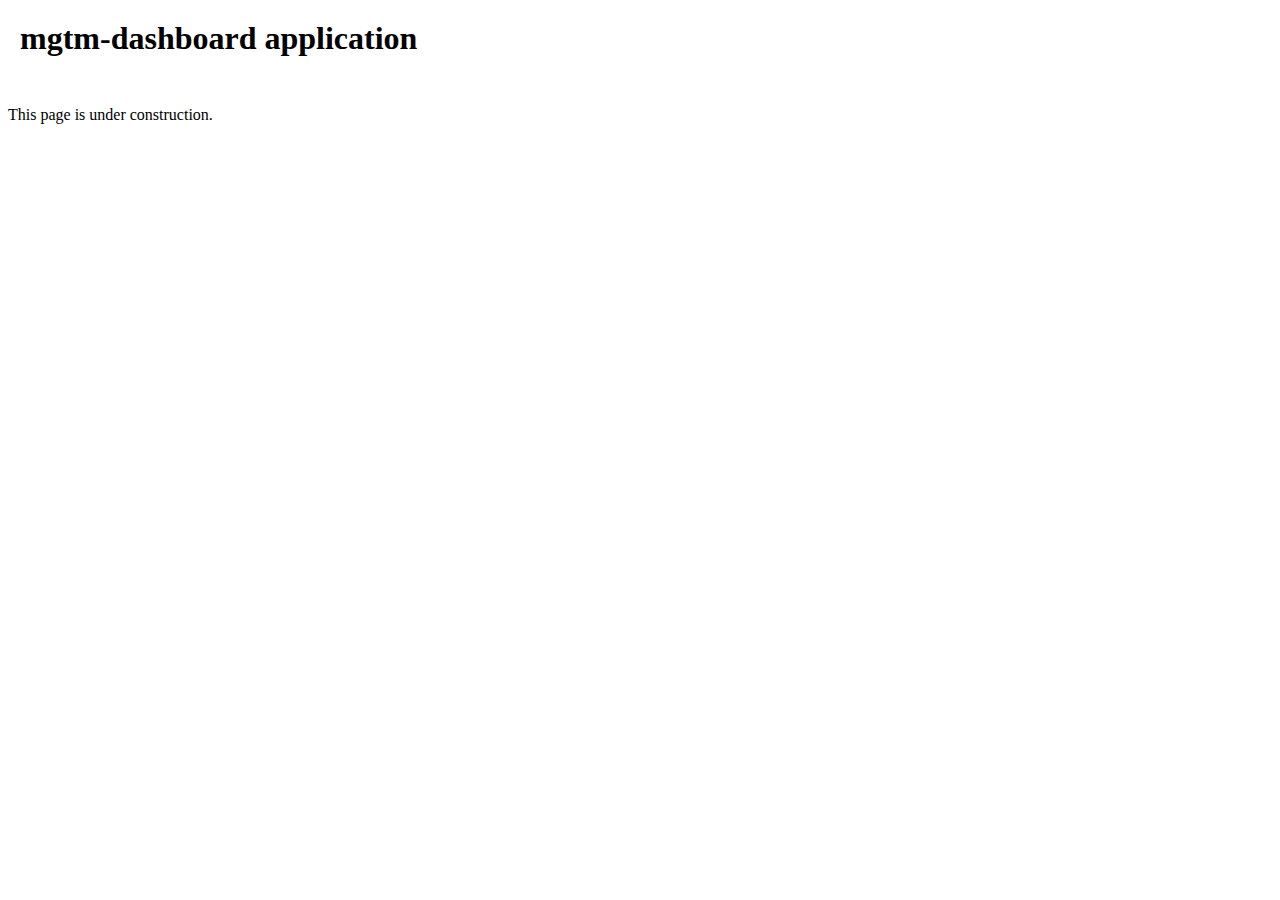
<file: index.html>
<html>
  <head>
    <title>mgtm-dashboard</title>
  </head>
  <body bgcolor=white>

    <table border="0" cellpadding="10">
      <tr>
        <td>
          <h1>mgtm-dashboard application</h1>
        </td>
      </tr>
    </table>

    <p>This page is under construction. </p>

  </body>
</html>
</file>
